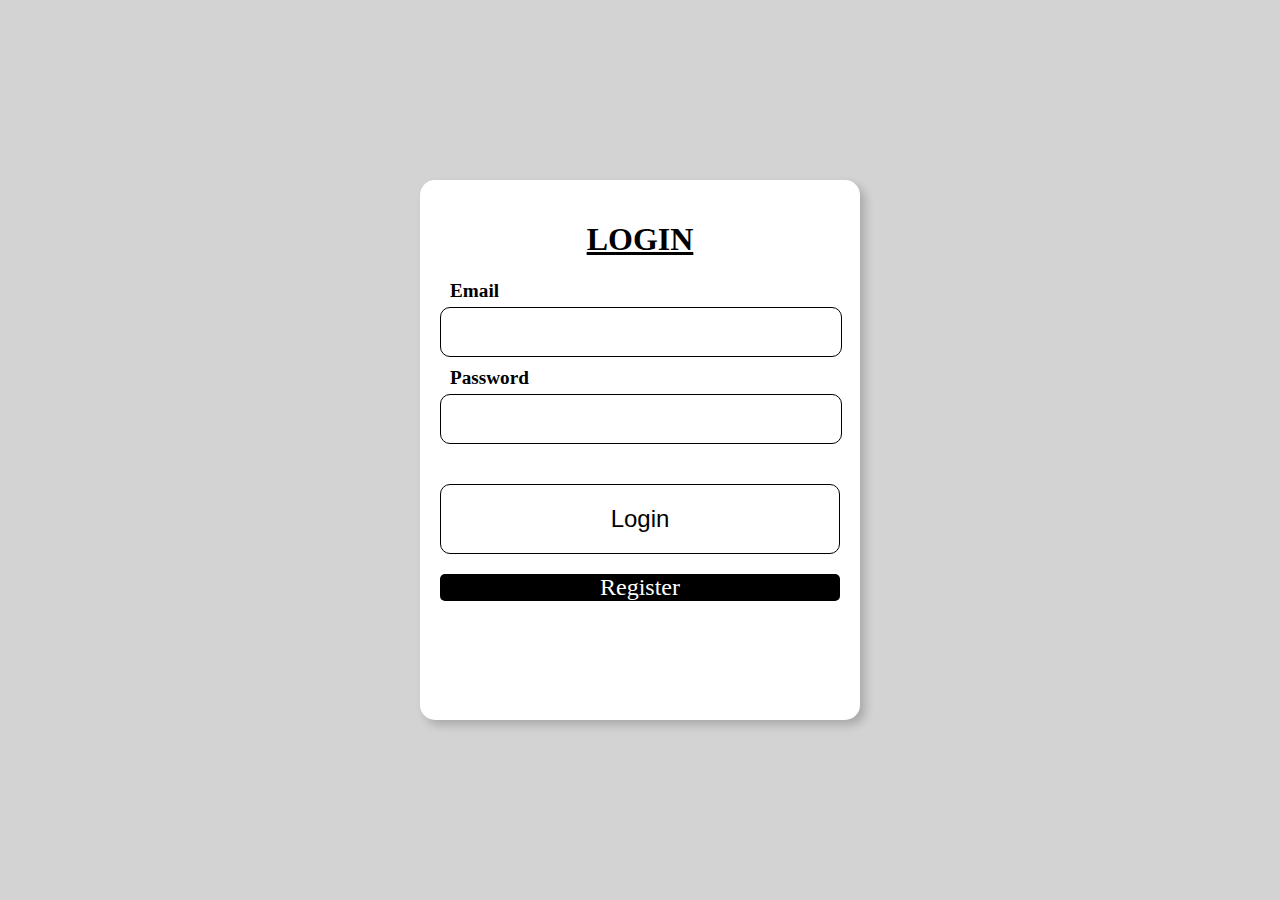
<file: login.html>
<!DOCTYPE html>
<html lang="en">
<head>
    <meta charset="UTF-8">
    <meta http-equiv="X-UA-Compatible" content="IE=edge">
    <meta name="viewport" content="width=device-width, initial-scale=1.0">
    <link rel="stylesheet" href="/styles.css">
    <title>Users | Login</title>
</head>
<body>
    <div class="container">
        <h1>Login</h1>
       
        <form action="/login" method="POST">
            <div class="form-group">
                <label for="email">Email</label>
                <input  type="email" id="email" name="email" required>
            </div>
            <div class="form-group">
                <label for="password">Password</label>
                <input type="password" id="password" name="password" required>
            </div>
            <button type="submit">Login</button>
        </form>
        <a href="/register.html">Register</a>
        </div>
</body>
</html>
</file>
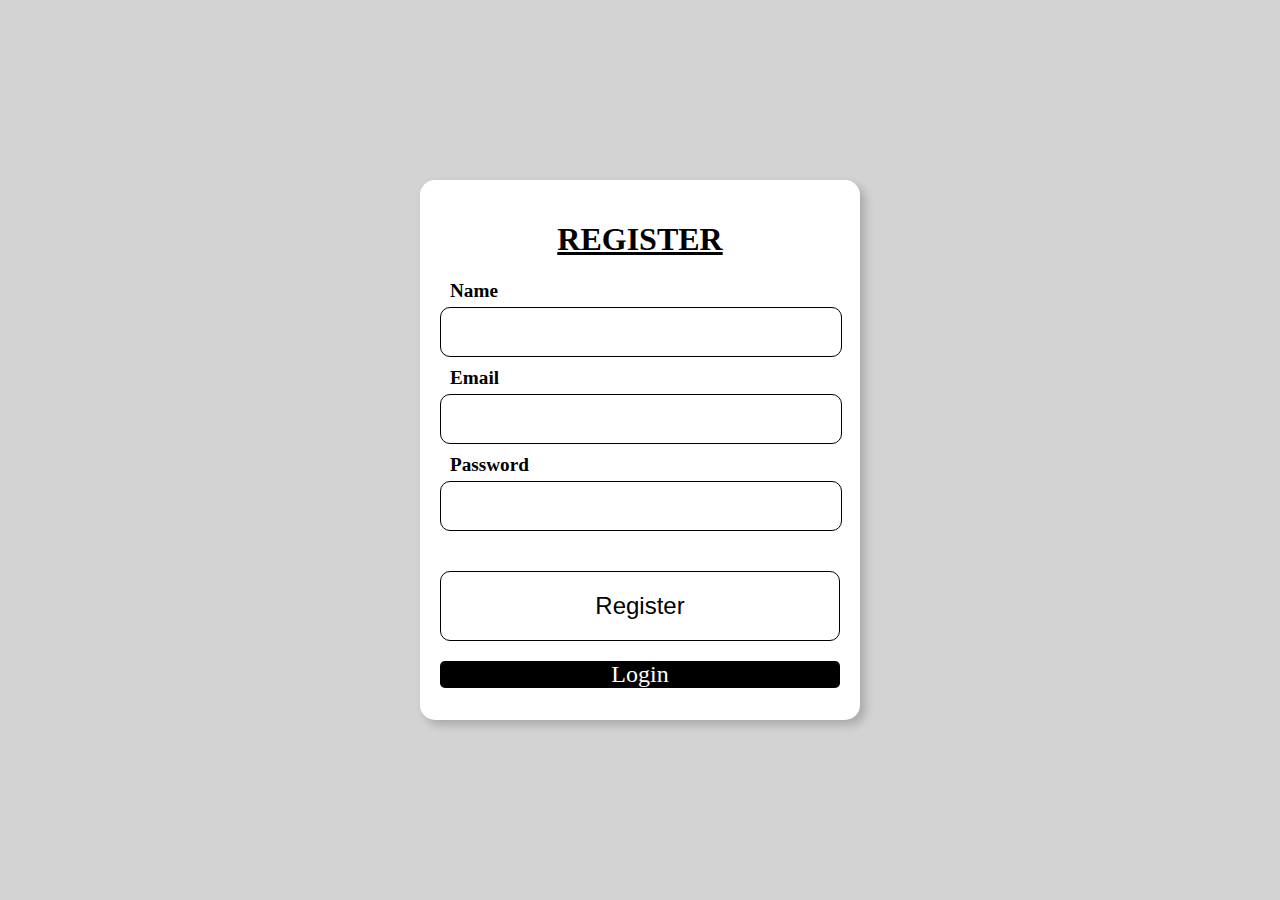
<file: register.html>
<!DOCTYPE html>
<html lang="en">
<head>
    <meta charset="UTF-8">
    <meta http-equiv="X-UA-Compatible" content="IE=edge">
    <meta name="viewport" content="width=device-width, initial-scale=1.0">
    <link rel="stylesheet" href="/styles.css">
    <title>Users | Register</title>
</head>
<body>
    <div class="container">
        <h1>Register</h1>
        <form action="register.html" method="POST">
            <div class="form-group">
                <label for="name">Name</label>
                <input type="text" id="name" name="name" required>
            </div>
            <div class="form-group">
                <label for="email">Email</label>
                <input type="email" id="email" name="email" required>
            </div>
            <div class="form-group">
                <label for="password">Password</label>
                <input type="password" id="password" name="password" required>
            </div>
            <button type="submit">Register</button>
        </form>
        <a href="/login.html">Login</a>
    </div>
</body>
</html>
</file>
<file: styles.css>
body {
    margin: 0;
    padding: 0;
    box-sizing: border-box;
    background-color: lightgrey;
    width: 100vw;
    height: 100vh;
    display: flex;
    align-items: center;
    justify-content: center;
}

.container {
    width: 100%;
    height: 500px;
    max-width: 400px;
    max-height: 500px;
    padding: 20px 20px;
    background-color: white;
    border-radius: 15px;
    box-shadow: 5px 5px 10px rgba(0, 0, 0, 0.2);
}

.error {
    color: red;
    background-color: rgba(255, 0, 0, 0.2);
    width: calc(100% - 10px);
    display: flex;
    align-items: center;
    justify-content: center;
    padding: 10px;
    font-size: 1.4em;
    user-select: none;
    border-radius: 5px;
    border: 1px solid rgba(255, 0, 0, 0.8);
}

.container h1 {
    width: 100%;
    display: flex;
    align-items: center;
    justify-content: center;
    text-transform: uppercase;
    text-decoration: underline;
    user-select: none;
}

.container .form-group label {
    font-size: 1.2rem;
    display: block;
    font-weight: bold;
    margin-left: 10px;
    margin-bottom: 5px;
    user-select: none;
}

.container .form-group input {
    outline: none;
    border: 1px solid black;
    width: calc(100% - 10px);
    display: flex;
    align-items: center;
    justify-content: center;
    border-radius: 10px;
    padding: 10px 5px;
    margin-bottom: 10px;
    font-size: 1.5rem;
}

.container button {
    outline: none;
    border: none;
    font-size: 1.5rem;
    background-color: white;
    color: black;
    border-radius: 10px;
    border: 1px solid black;
    cursor: pointer;
    padding: 20px;
    display: block;
    margin-top: 40px;
    width: 100%;
    transition: 0.5s ease-in-out;
}

.container button:hover {
    background-color: black;
    color: white;
}

.container a {
    width: 100%;
    background-color: black;
    text-decoration: none;
    color: white;
    font-size: 1.5rem;
    display: flex;
    align-items: center;
    justify-content: center;
    cursor: pointer;
    margin-top: 20px;
    border-radius: 5px;
    transition: 0.5s ease-in;
}

.container a:hover {
    text-decoration: underline;
    background-color: rgba(0, 0, 0, 0.7);
}
</file>
